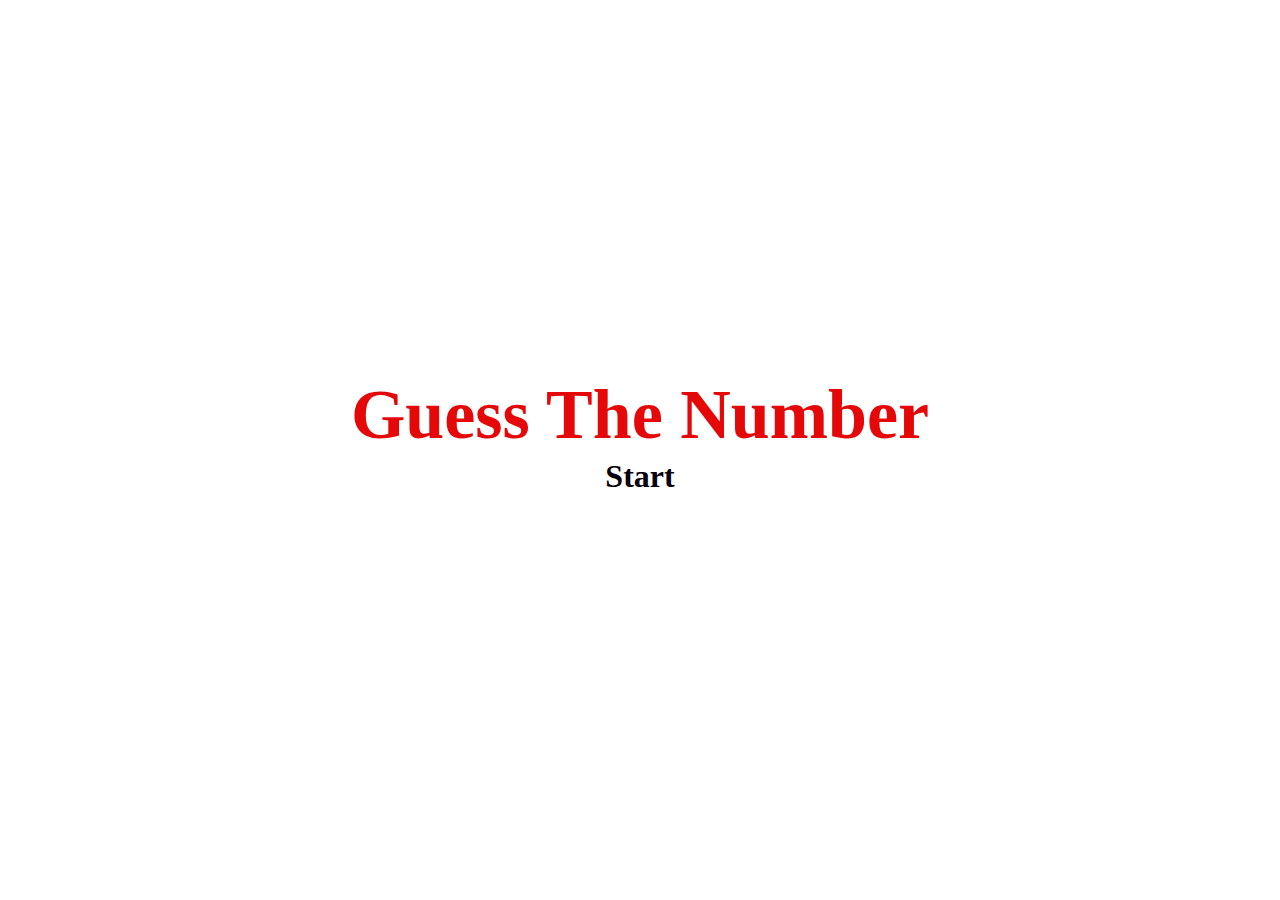
<file: index.html>
<!DOCTYPE html>
<html lang="en">
<head>
    <meta charset="UTF-8">
    <meta name="viewport" content="width=device-width, initial-scale=1.0">
    <title>Game</title>
    <link rel="stylesheet" href="style.css">
</head>
<body>
    <div class="container">
        <div class="logo">Guess The Number</div> 
        <div class="button" id="Start">Start</div>
   
    </div>
    <script src="./app.js"></script>
</body>
</html>
</file>
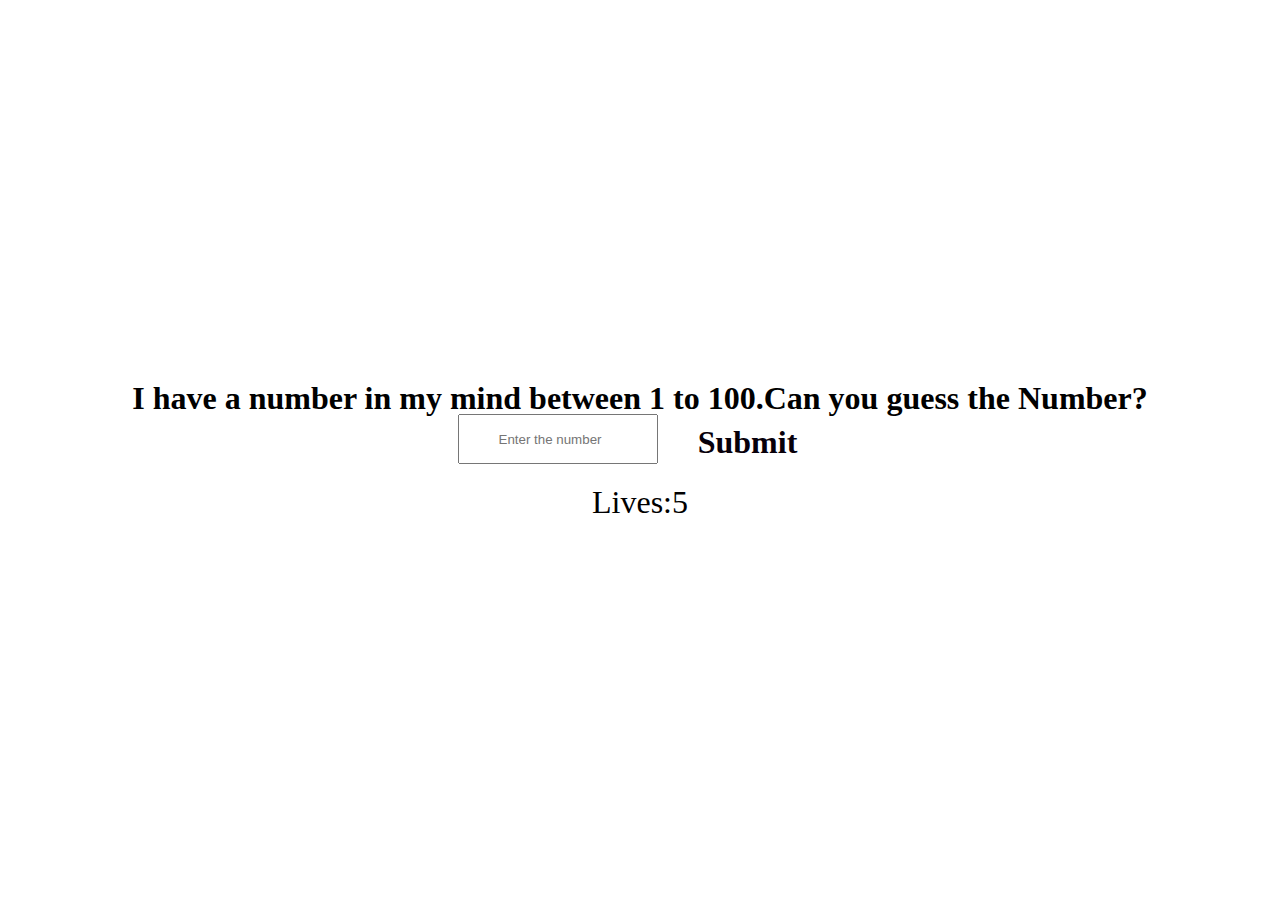
<file: game.html>
<!DOCTYPE html>
<html lang="en">
<head>
    <meta charset="UTF-8">
    <meta name="viewport" content="width=device-width, initial-scale=1.0">
    <title>Game</title>
    <link rel="stylesheet" href="style.css">
</head>
<body>
    <div class="container">
        <h1> I have a number in my mind between 1 to 100.Can you guess the Number?</h1>
        <div id="input_container">
            <input type="number"  placeholder="Enter the number" id="number">
            <div class="button" id="submit">Submit</div>
        </div>
    <div id="lives-text">
        Lives:<span id="livesNo">5</span>
    </div>
    <div id="message"></div>
    </div>
    <script src="./game.js"></script>
</body>
</html>
</file>
<file: style.css>
*{
    margin: 0;
    padding: 0;
    box-sizing: border-box;
}

.container{
    
    background-size: cover;
    display: flex;
    flex-direction: column;
    justify-content: center;
    align-items:center ;
    height: 100vh;
    background-image: url(https://cdn.pixabay.com/photo/2014/09/25/19/38/primate-460871_1280.jpg);
    line-height: 1.0;

}
.logo{
    font-size: 70px;
    font-weight: 700;
    color: rgb(228, 8, 8);
}
.button{
    background-color:dark rgb(3, 3, 94);
    color: rgb(7, 0, 10);
    height: 70px;
    width: 150px;
    border: 20px;
    padding: 10px 15px;
    text-align: center;
    font-size: xx-large;
    font-weight: 700;
    cursor:pointer;
}
.button:hover{
    background-color: rgb(193, 133, 250);
    color: rgb(0, 0, 0);
}
input{
    width:200px;
    height: 50px;
    text-align: center;
    font-size: 1.3e;
}
#input_container{
    display: flex;
    justify-content: center;
    flex-wrap: wrap;
}

#submit{
    margin-left: 15px;
    margin-top: 2px;

}

#message{
    display: none;
    font-size: 1.5em;
    background-color: rgb(179, 224, 250);
    color: rgb(245, 11, 11);
    padding: 5px 15px;
}

#lives-text{
    font-size: 2em;
    font-weight: 500;
}
</file>
